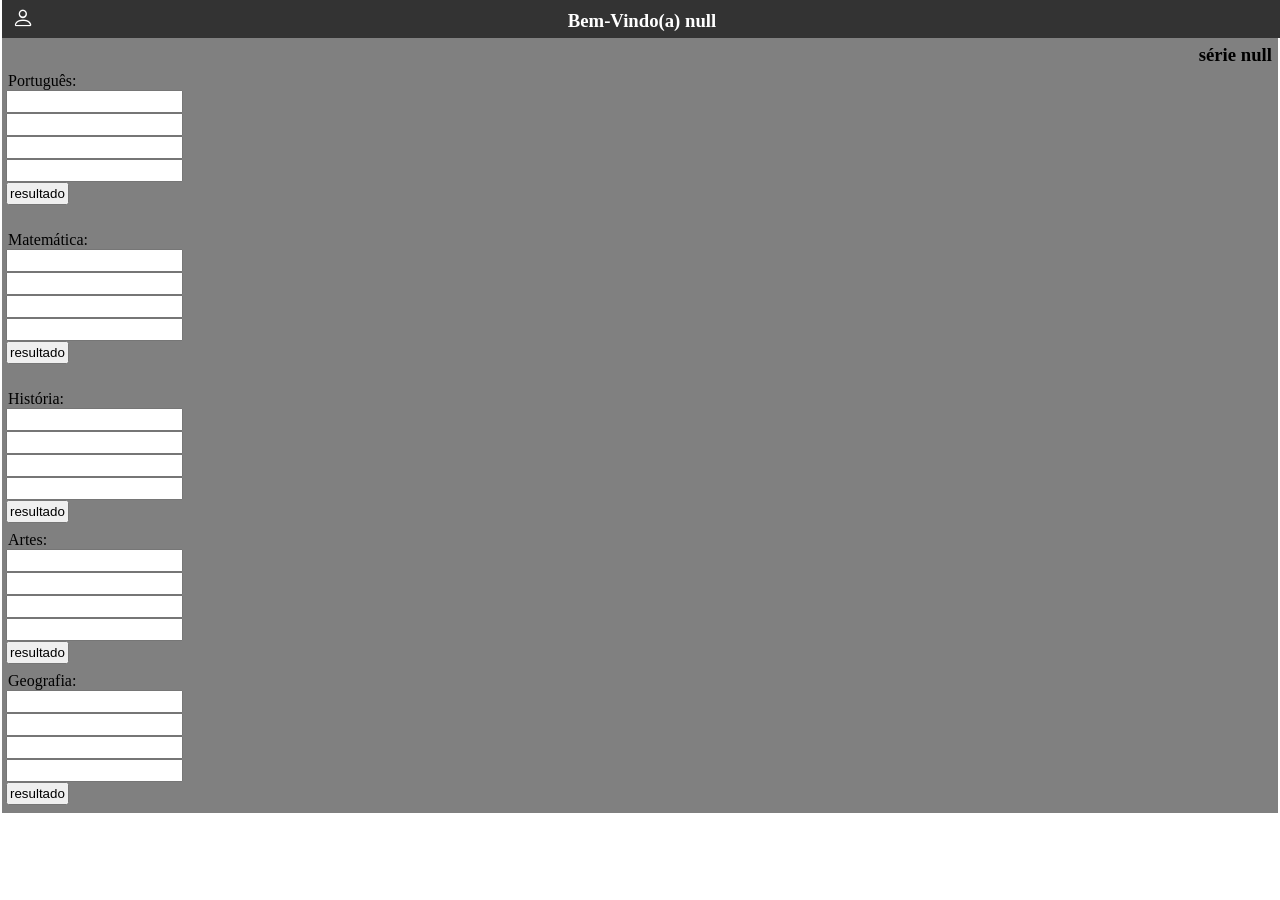
<file: index.html>
<!DOCTYPE html>
<html lang="pt-br">
<head>
    <link rel="stylesheet" href="https://cdn.jsdelivr.net/npm/bootstrap-icons@1.13.1/font/bootstrap-icons.min.css">
    <link rel="stylesheet" href="index.css">
    <meta charset="UTF-8">
    <meta name="viewport" content="width=device-width, initial-scale=1.0">
    <title>Resultado.com</title>
    
</head>
<body>
    <div class="tema" style="position: fixed; top: 0;">
        <div class="site">
            <a href="cadastro.html"><span><i class="bi bi-person"></i></span></a>
        </div>
        <div class="tema2" style="text-align: center;">
            <h3 id="nome"></h3>
        </div>
        
    </div>
    <br><br>
    <nav class="menu" style="background: gray;">
        <div class="serie" style="text-align: end; ">
            <h3 id="serie"></h3>
        </div>
        <!--português-->
        <div class="português">
            <label for="português">Português:</label>
            <br>
            <input type="text" id="soma1">
            <br>
            <input type="text" id="soma2">
            <br>
            <input type="text" id="soma3">
            <br>
            <input type="text" id="soma4">
            <br>
            <button onclick="s1()">resultado</button>
            <!--resultado-->
             <p id="somas1"></p>
        </div><br>
        <!--matemática-->
        <div class="matematica">
            <label for="matematica">Matemática:</label>
            <br>
            <input type="text" id="soma5">
            <br>
            <input type="text" id="soma6">
            <br>
            <input type="text" id="soma7">
            <br>
            <input type="text" id="soma8">
            <br>
            <button onclick="s2()">resultado</button>
            <p id="somas2"></p>
        </div><br>
        <!--Historia-->
        <div class="Historia">
            <label for="Historia">História:</label>
            <br>
            <input type="text" id="soma9">
            <br>
            <input type="text" id="soma10">
            <br>
            <input type="text" id="soma11">
            <br>
            <input type="text" id="soma12">
            <br>
            <button onclick="s3()">resultado</button>
            <p id="somas3"></p>
        </div>

        <!--artes-->
        <div class="Artes">
            <label for="Historia">Artes:</label>
            <br>
            <input type="text" id="soma13">
            <br>
            <input type="text" id="soma14">
            <br>
            <input type="text" id="soma15">
            <br>
            <input type="text" id="soma16">
            <br>
            <button onclick="s4()">resultado</button>
            <p id="somas4"></p>
        </div>
        <!--geografia-->
        <div class="geografia">
             <label for="Historia">Geografia:</label>
            <br>
            <input type="text" id="soma17">
            <br>
            <input type="text" id="soma18">
            <br>
            <input type="text" id="soma19">
            <br>
            <input type="text" id="soma20">
            <br>
            <button onclick="s5()">resultado</button>
            <p id="somas5"></p>
        </div>
    </nav>
    <script src="inde.js"></script>

    </nav>
    <script src="index.js"></script>

</body>
</html>
</file>
<file: index.css>
*{
    margin: 0px;
    padding: 2px;
    box-sizing: border-box;
    font: 'Outfit', sans-serif;
        }
button:hover{
    color: blue;
}
body{
    margin: 0px;
    padding: 0px;
}

.tema{
    z-index: 2000;         /* Garante que fique sobre outros elementos */
    width: 100%;
    position: fixed;
}
.tema{
    background: #333;
    color: white;
    margin: 0px;
    z-index: 1000;
}
a {
    font-size: 22px;    
    color: white;
    
}
.tema a:hover{
    color: blueviolet;
}

.site a{
    position: absolute;
}
</file>
